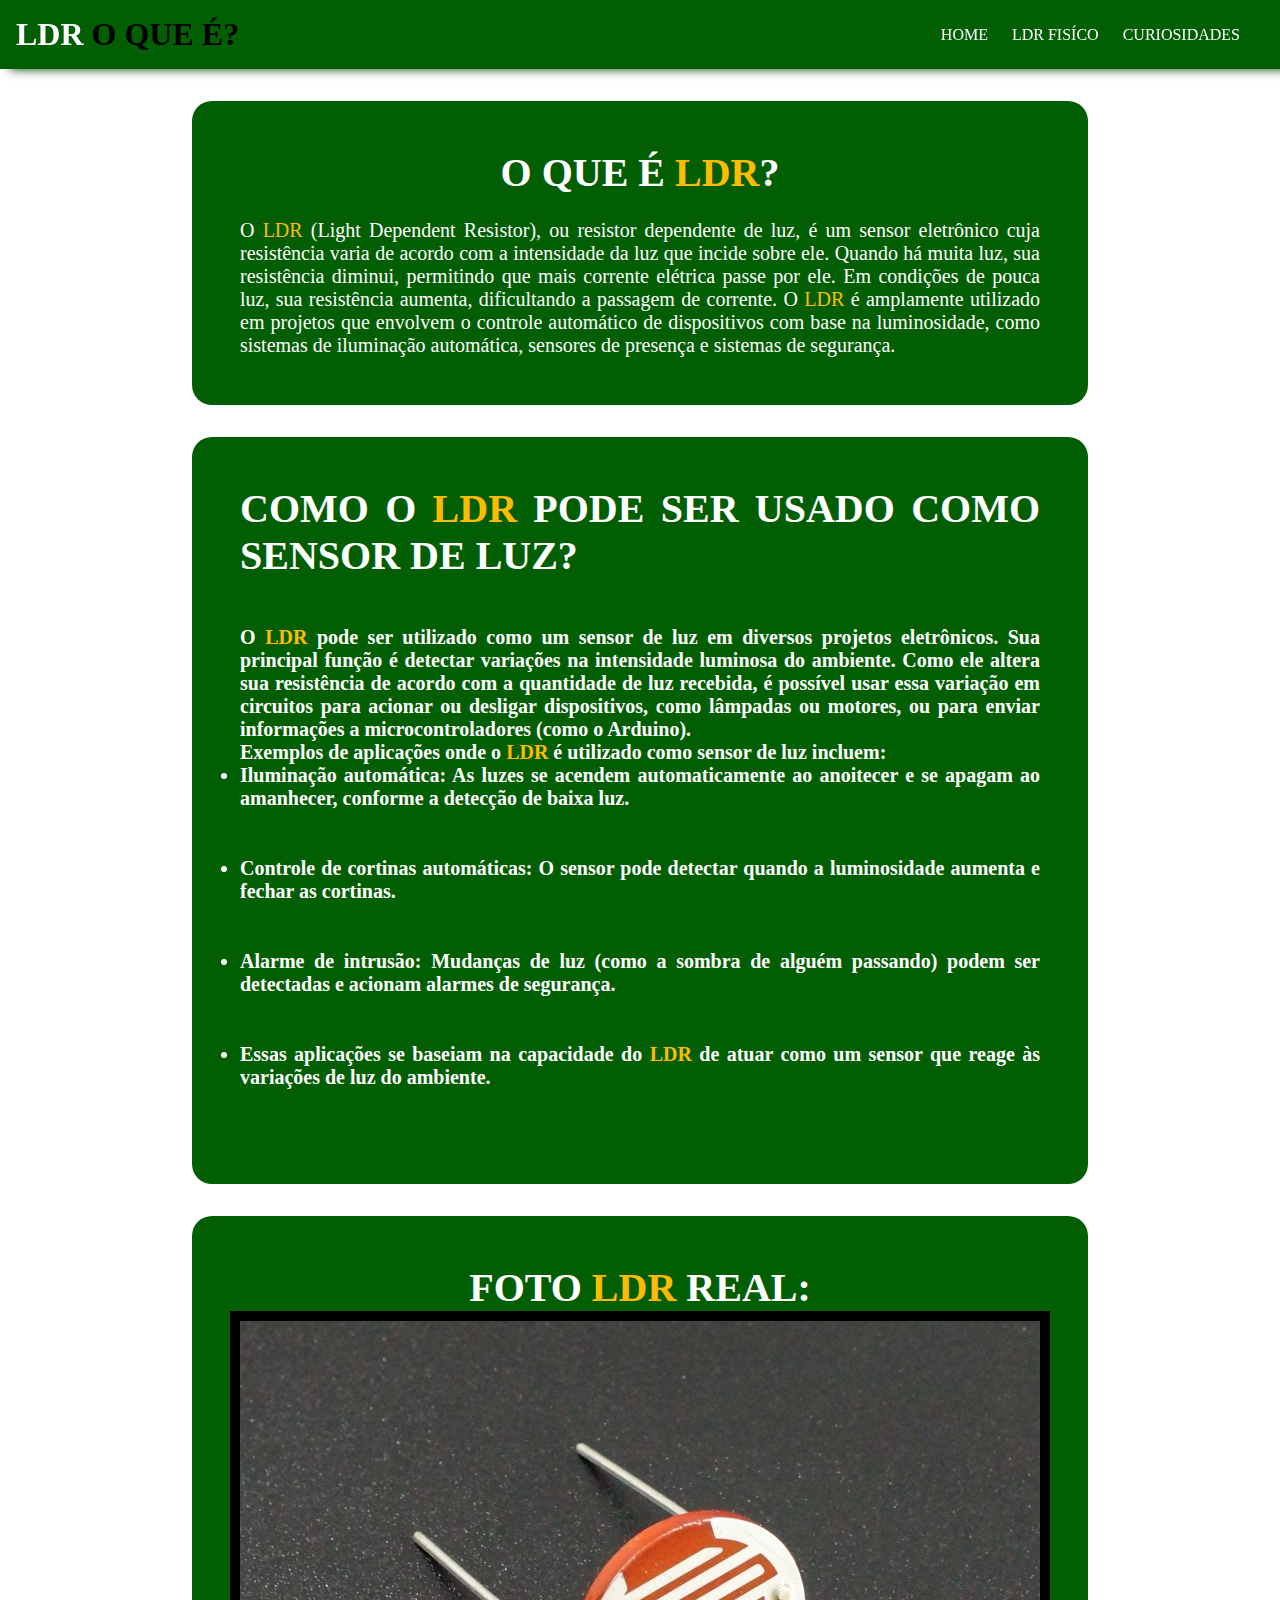
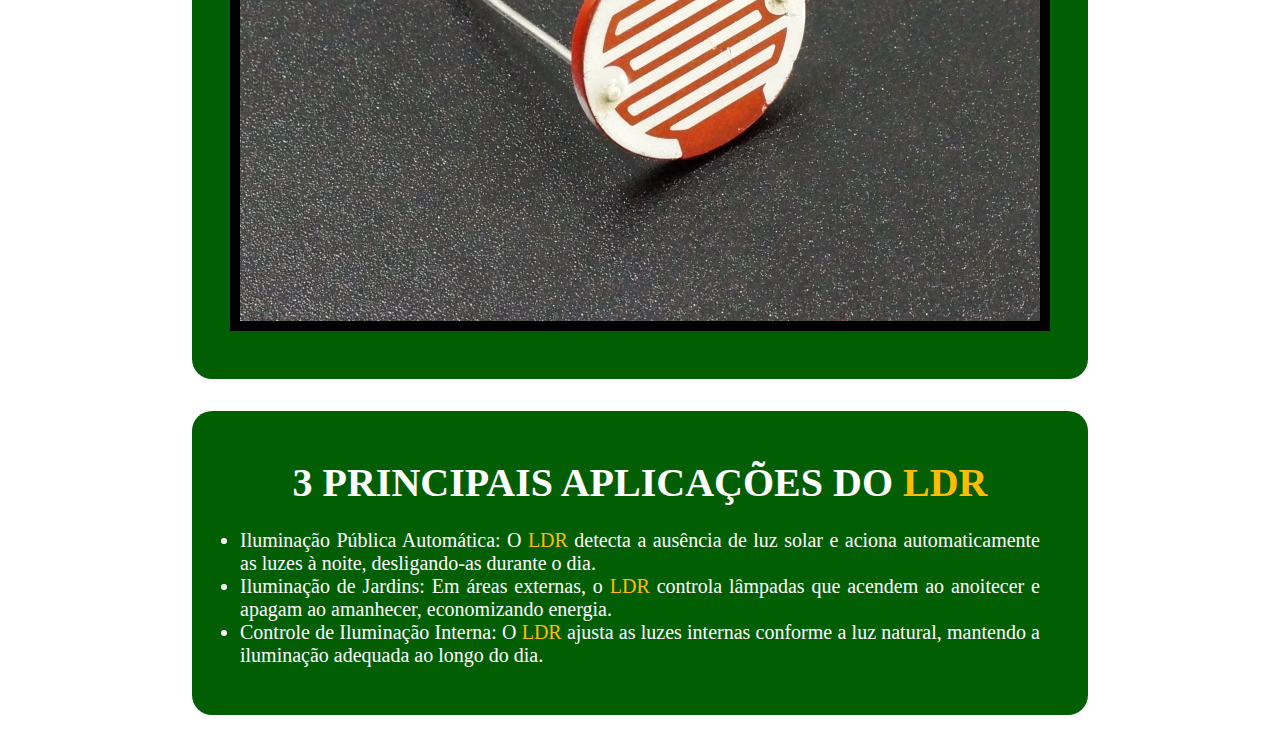
<file: index.html>
<!DOCTYPE html>
<html lang="pt-BR">
<head>
    <meta charset="UTF-8">
    <meta name="viewport" content="width=device-width, initial-scale=1.0">
    <link rel="stylesheet" href="style.css">
    <title>Principal</title>
</head>
<body>
    <div class="navbar">
        <div class="header-inner-content">
            <h1 class="nome">LDR <span>O QUE É?</span></h1>
             <nav>
                <ul>
                    <li><a href="./index.html">HOME</a></li>
                    <li><a href="./ldrf.html    ">LDR FISÍCO</a></li>
                    <li><a href="./curiosidades.html">CURIOSIDADES</a></li>
                </ul>
             </nav>
        </div>
    </div>

    <main>
        <div class="texto-inicial">
            <h1>O QUE É <span>LDR</span>?</h1><br>
            <p>O <span>LDR</span> (Light Dependent Resistor), ou resistor dependente de luz, é um sensor eletrônico cuja resistência varia de acordo com a intensidade da luz que incide sobre ele. Quando há muita luz, sua resistência diminui, permitindo que mais corrente elétrica passe por ele. Em condições de pouca luz, sua resistência aumenta, dificultando a passagem de corrente.
    
                O <span>LDR</span> é amplamente utilizado em projetos que envolvem o controle automático de dispositivos com base na luminosidade, como sistemas de iluminação automática, sensores de presença e sistemas de segurança.
            </p>
        </div>
    </main>
    <main class="dois">
        <div class="texto-inicial">
            <h1>COMO O <SPan>LDR</SPan> PODE SER USADO COMO SENSOR DE LUZ?<h1><br>
            <p>O <span>LDR</span> pode ser utilizado como um sensor de luz em diversos projetos eletrônicos. Sua principal função é detectar variações na intensidade luminosa do ambiente. Como ele altera sua resistência de acordo com a quantidade de luz recebida, é possível usar essa variação em circuitos para acionar ou desligar dispositivos, como lâmpadas ou motores, ou para enviar informações a microcontroladores (como o Arduino). <br>

                Exemplos de aplicações onde o <span>LDR</span> é utilizado como sensor de luz incluem: <br>
                 
                <li>Iluminação automática: As luzes se acendem automaticamente ao anoitecer e se apagam ao amanhecer, conforme a detecção de baixa luz.</li><br>
                <li>Controle de cortinas automáticas: O sensor pode detectar quando a luminosidade aumenta e fechar as cortinas. </li><br>
                <li>Alarme de intrusão: Mudanças de luz (como a sombra de alguém passando) podem ser detectadas e acionam alarmes de segurança.</li><br>
                <li>Essas aplicações se baseiam na capacidade do <span>LDR</span> de atuar como um sensor que reage às variações de luz do ambiente.</li><br>
            </p>
        </div>
    </main>

    <main>
        <div class="texto-inicial">
            <h1>FOTO <span>LDR</span> REAL:</h1>
            <img src="./img/LDREAL.jpg">
        </div>
    </main>

    <main>
        <div class="texto-inicial">
            <h1>3 PRINCIPAIS APLICAÇÕES DO <span>LDR</span></h1><br>
            <p>
                <li>Iluminação Pública Automática: O <span>LDR</span> detecta a ausência de luz solar e aciona automaticamente as luzes à noite, desligando-as durante o dia.</li>
                <li>Iluminação de Jardins: Em áreas externas, o <span>LDR</span> controla lâmpadas que acendem ao anoitecer e apagam ao amanhecer, economizando energia.</li>
                <li>Controle de Iluminação Interna: O <span>LDR</span> ajusta as luzes internas conforme a luz natural, mantendo a iluminação adequada ao longo do dia.</li>
            </p>
        </div>
    </main>
    
</body>
</html>
</file>
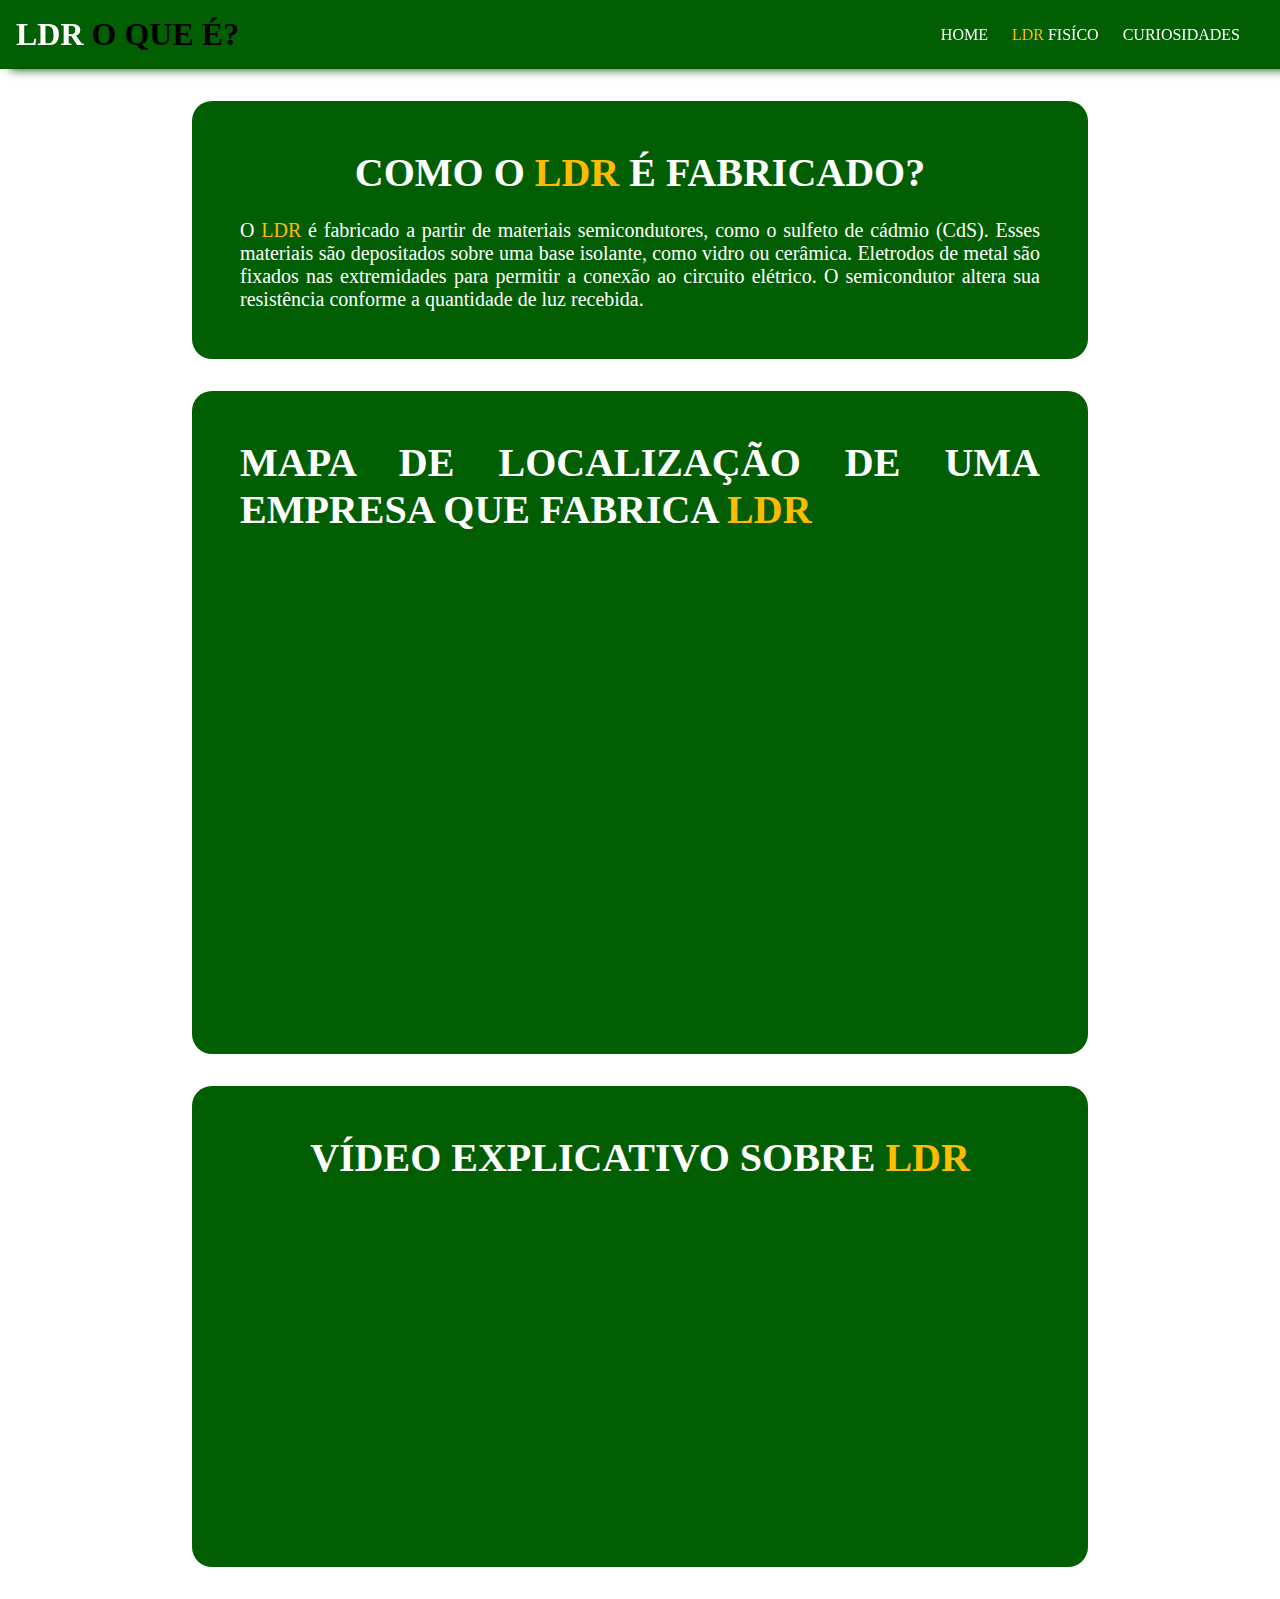
<file: curiosidades.html>
<!DOCTYPE html>
<html lang="pt-BR">
<head>
    <meta charset="UTF-8">
    <meta name="viewport" content="width=device-width, initial-scale=1.0">
    <link rel="stylesheet" href="style.css">
    <title>Principal</title>
</head>
<body>
    <div class="navbar">
        <div class="header-inner-content">
            <h1 class="nome">LDR <span>O QUE É?</span></h1>
            <nav>
                <ul>
                    <li><a href="./index.html">HOME</a></li>
                    <li><a href="./ldrf.html    "><span>LDR</span> FISÍCO</a></li>
                    <li><a href="./curiosidades.html">CURIOSIDADES</a></li>
                </ul>
             </nav>
        </div>
    </div>

    <main>
        <div class="texto-inicial">
            <h1>COMO O <span>LDR</span> É FABRICADO?</h1><br>
            <p>O <span>LDR</span> é fabricado a partir de materiais semicondutores, como o sulfeto de cádmio (CdS). Esses materiais são depositados sobre uma base isolante, como vidro ou cerâmica. Eletrodos de metal são fixados nas extremidades para permitir a conexão ao circuito elétrico. O semicondutor altera sua resistência conforme a quantidade de luz recebida.</p>
        </div>
    </main>

    <main>
        <div class="texto-inicial">
            <h1>MAPA DE LOCALIZAÇÃO DE UMA EMPRESA QUE FABRICA <span>LDR</span></h1><br>
            <iframe
                class="map-container"
                 src="https://www.google.com/maps/embed?pb=!1m18!1m12!1m3!1d905511.2686562361!2d-49.38928279087614!3d-27.55774950000001!2m3!1f0!2f0!3f0!3m2!1i1024!2i768!4f13.1!3m3!1m2!1s0x952749dbad11457d%3A0xa6b11da94834060f!2sLRM%20Industria%20e%20Comercio%20de%20Moldes%20e%20Matrizes!5e0!3m2!1spt-BR!2sbr!4v1729792540822!5m2!1spt-BR!2sbr" width="600" height="450" style="border:0;" allowfullscreen="" loading="lazy" referrerpolicy="no-referrer-when-downgrade"></iframe>
        </div>
    </main>

    <main>
        <div class="texto-inicial">
            <h1>VÍDEO EXPLICATIVO SOBRE <span>LDR</span></h1><br>
            <iframe width="560" height="315" src="https://www.youtube.com/embed/KbMKcuFvcIk?si=UPP9r5aTHqm6Jk2o" title="YouTube video player" frameborder="0" allow="accelerometer; autoplay; clipboard-write; encrypted-media; gyroscope; picture-in-picture; web-share" referrerpolicy="strict-origin-when-cross-origin" allowfullscreen></iframe>

        </div>
    </main>
</file>
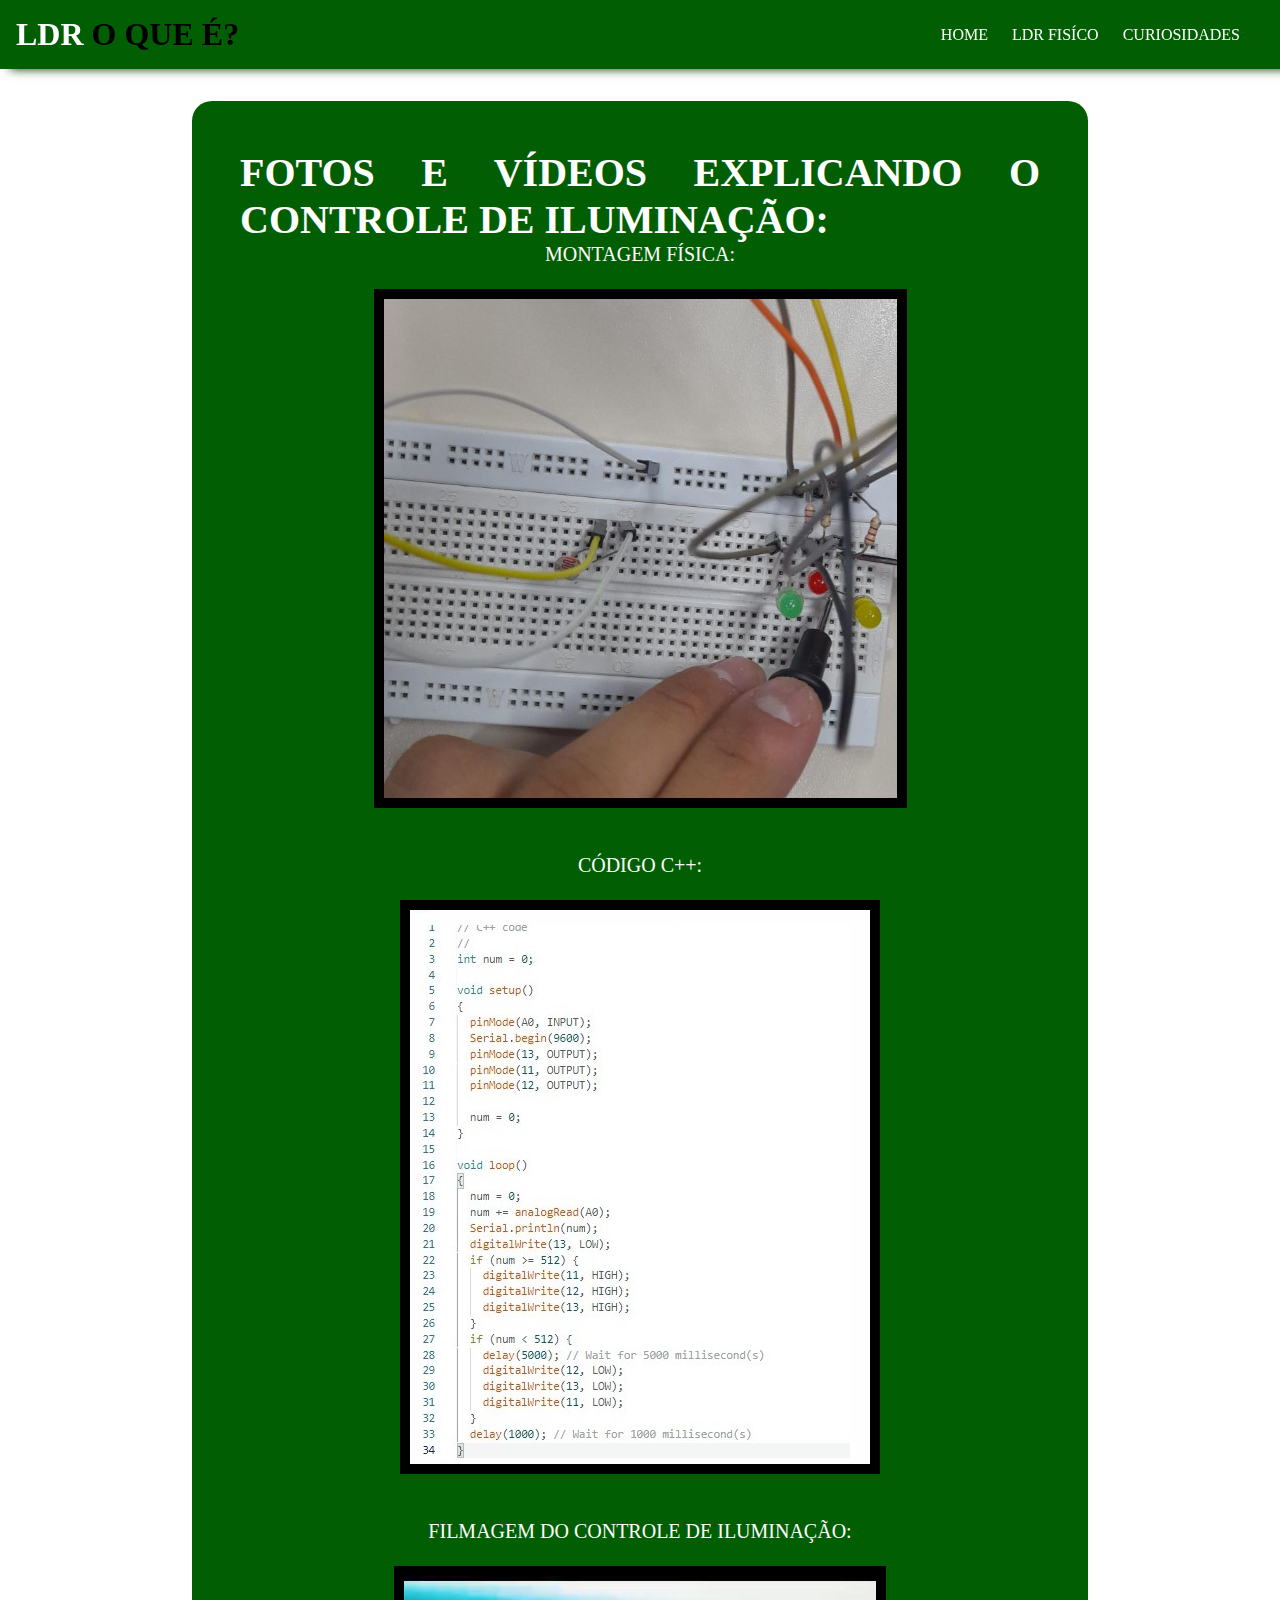
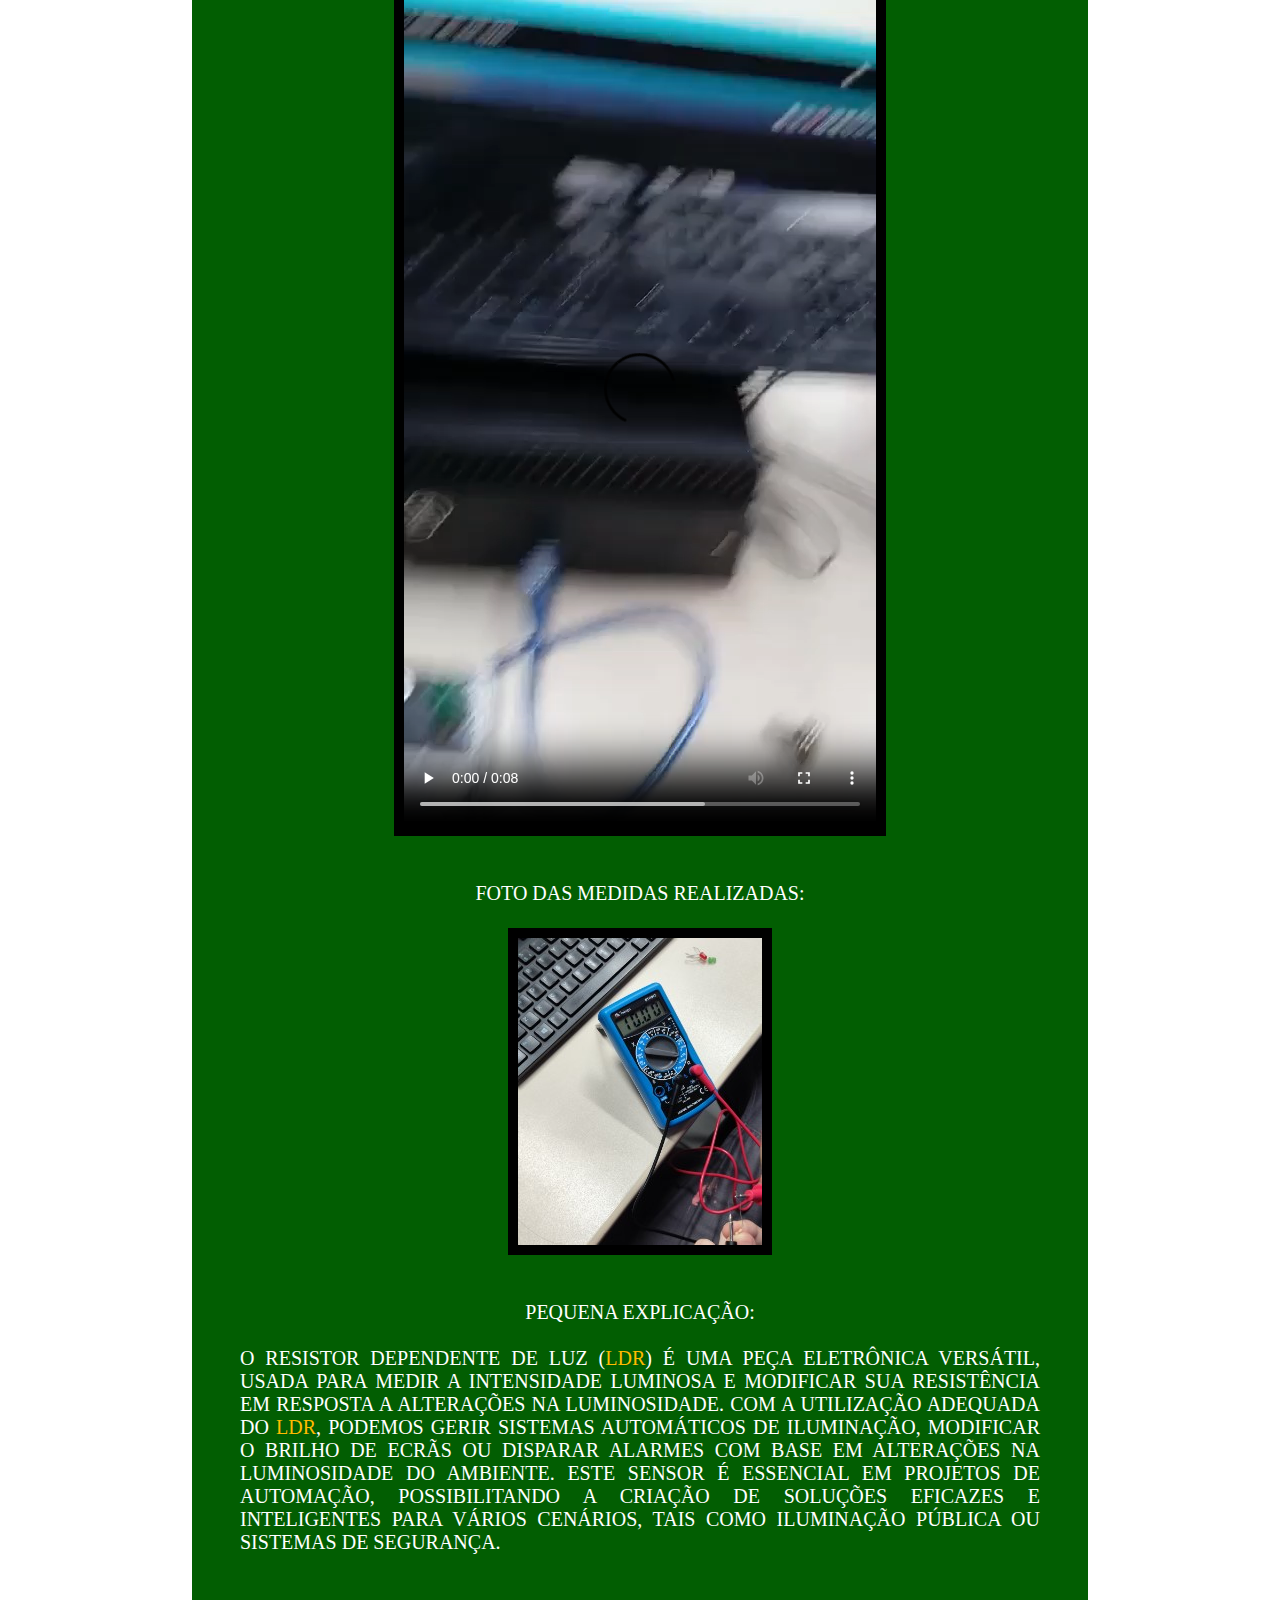
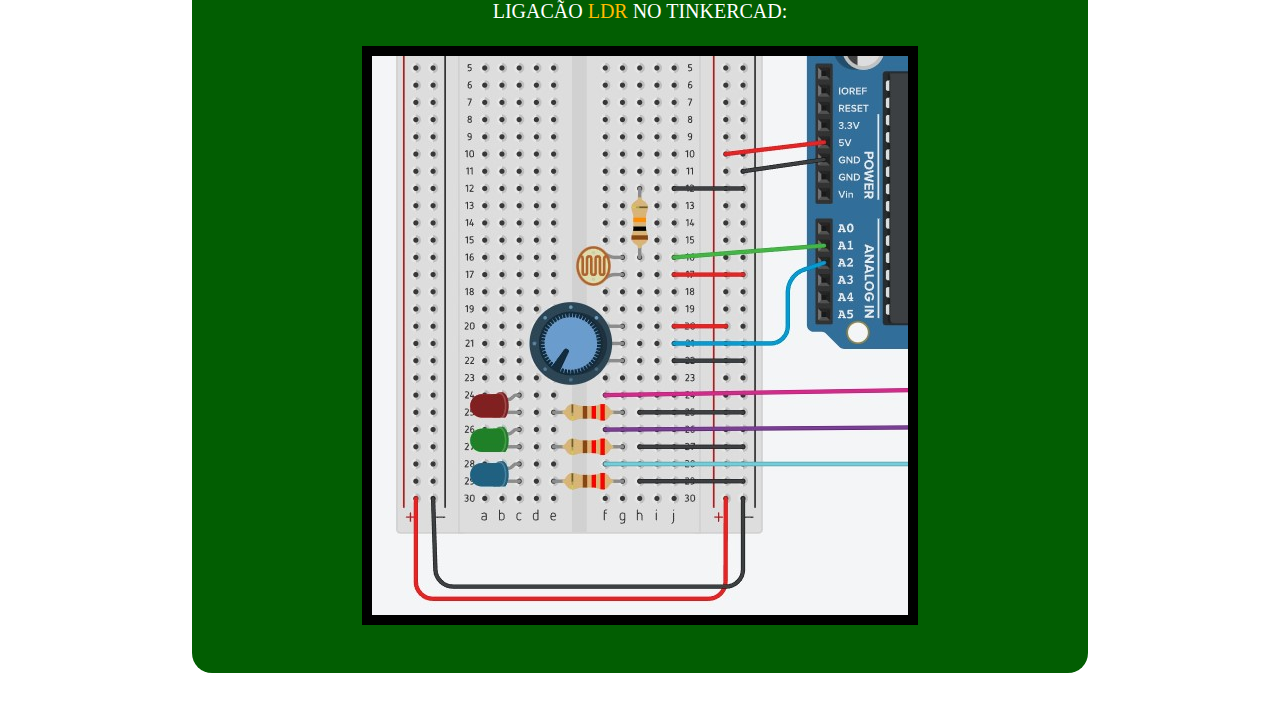
<file: ldrf.html>
<!DOCTYPE html>
<html lang="pt-BR">
<head>
    <meta charset="UTF-8">
    <meta name="viewport" content="width=device-width, initial-scale=1.0">
    <link rel="stylesheet" href="style.css">
    <title>LDR FISÍCO</title>
</head>
<body>
    <div class="navbar">
        <div class="header-inner-content">
            <h1 class="nome">LDR <span>O QUE É?</span></h1>
            <nav>
                <ul>
                    <li><a href="./index.html">HOME</a></li>
                    <li><a href="./ldrf.html    ">LDR FISÍCO</a></li>
                    <li><a href="./curiosidades.html">CURIOSIDADES</a></li>
                </ul>
             </nav>
        </div>
    </div>

    <main>
        <div class="texto-inicial-1">
            <h1>FOTOS E VÍDEOS EXPLICANDO O CONTROLE DE ILUMINAÇÃO:</h1>
            <p>MONTAGEM FÍSICA:</p> <br>
            <img src="./img/LDRNAPRATICA.jpg"><br><br>
            <p>CÓDIGO C++:</p><br>
            <img src="./img/CODC++.jpg"><br><br>
            <p>FILMAGEM DO CONTROLE DE ILUMINAÇÃO:</p><br>
            <video controls src="./img/VIDEO.mp4"></video><br><br>
             <p>FOTO DAS MEDIDAS REALIZADAS:</p><br>
             <img src="./img/multimetro.jpg"> <br><br>
             <p>PEQUENA EXPLICAÇÃO:</p><br>
             <p>O RESISTOR DEPENDENTE DE LUZ (<span>LDR</span>) É UMA PEÇA ELETRÔNICA VERSÁTIL, USADA PARA MEDIR A INTENSIDADE LUMINOSA E MODIFICAR SUA RESISTÊNCIA EM RESPOSTA A ALTERAÇÕES NA LUMINOSIDADE. COM A UTILIZAÇÃO ADEQUADA DO <span>LDR</span>, PODEMOS GERIR SISTEMAS AUTOMÁTICOS DE ILUMINAÇÃO, MODIFICAR O BRILHO DE ECRÃS OU DISPARAR ALARMES COM BASE EM ALTERAÇÕES NA LUMINOSIDADE DO AMBIENTE. ESTE SENSOR É ESSENCIAL EM PROJETOS DE AUTOMAÇÃO, POSSIBILITANDO A CRIAÇÃO DE SOLUÇÕES EFICAZES E INTELIGENTES PARA VÁRIOS CENÁRIOS, TAIS COMO ILUMINAÇÃO PÚBLICA OU SISTEMAS DE SEGURANÇA.</p><br><br>
             <p>LIGACÃO <span>LDR</span> NO TINKERCAD:</p><br>
             <img src="./img/tinkercadprint.jpg">
        </div>
    </main>
</file>
<file: style.css>
*{
    margin: 0;
    padding: 0;
    box-sizing: border-box;
}
a{
    text-decoration: none;
    color: white;
}
.navbar{
    background-color: rgb(2, 94, 2);
    padding: 1rem;
    position: sticky;
    top: 0;
    box-shadow: 10px 0px 10px rgb(0, 56, 0);
    z-index: 99;
}
.navbar>div{
    display: flex;
    align-items: center;
    justify-content: space-between;
}
.nome{
    color: white;

}
.nome span{
    color: black;
}
nav ul{
    display: flex;
    list-style: none;
    align-items: center;
}
nav ul li{
    color: white;
    margin-right: 1.5rem;
    cursor: pointer;
}
nav ul li:hover{
    transform: translateY(-5px);
    transition: all 0.2s;
    font-weight: bold;
}
.texto-inicial{
    display: flex;
    flex-direction: column;
    align-items: center;
    justify-content: center;
    padding: 1rem;
    text-align: justify;
}
.texto-inicial span{
    color: rgb(255, 187, 0);
}
.texto-inicial-1{
    display: flex;
    flex-direction: column;
    align-items: center;
    justify-content: center;
    padding: 1rem;
    text-align: justify;
}
.texto-inicial-1 span{
    color: rgb(255, 187, 0);
}
main{
    justify-content: center;
    padding: 2rem;
    margin: 2rem auto;
    max-width: 70vw;
    background-color: rgb(2, 94, 2) ;
    color: white;
    border-radius: 20px;
    font-size: 20px;
}
.dois p{
    font-size: 20px;
}
.dois li{
    font-size: 20px;
}
img{
    border: 10px solid black;
}
video{
    border: 10px solid black;
}
a span{
    color: rgb(255, 187, 0);
}
</file>
